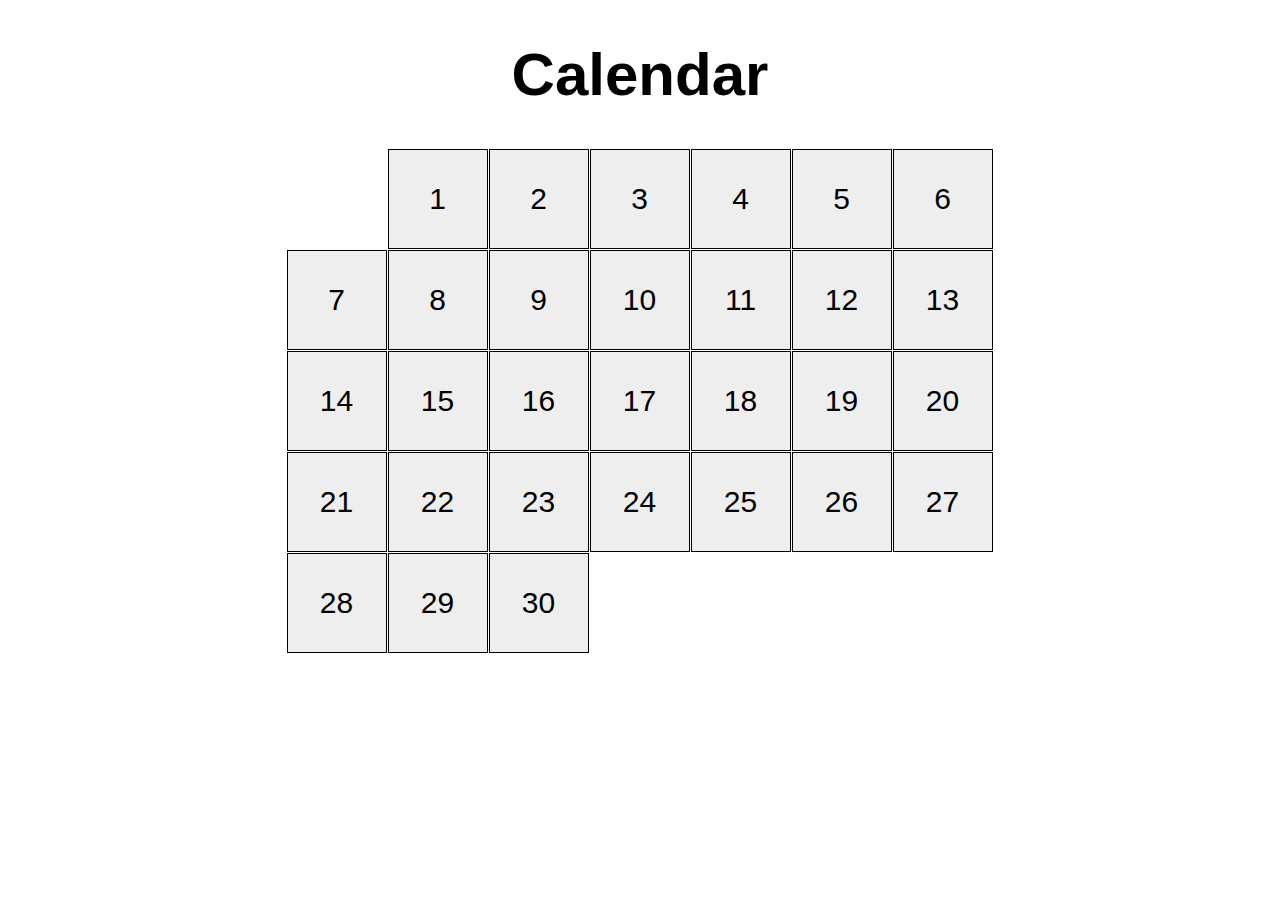
<file: index.html>
<!DOCTYPE html><html lang="en"><head><meta charset="UTF-8"><meta name="viewport" content="width=device-width, initial-scale=1.0"><title>Calendar</title><link rel="stylesheet" href="styles.2b955f17.css"></head><body> <h1>Calendar</h1> <div class="calendar calendar-30 calendar-tue"> <div></div> <div></div> <div></div> <div></div> <div></div> <div></div> <div></div> <div></div> <div></div> <div></div> <div></div> <div></div> <div></div> <div></div> <div></div> <div></div> <div></div> <div></div> <div></div> <div></div> <div></div> <div></div> <div></div> <div></div> <div></div> <div></div> <div></div> <div></div> <div></div> <div></div> <div></div> </div> </body></html>
</file>
<file: styles.2b955f17.css>
*{box-sizing:border-box}html{font-family:Arial,sans-serif;font-size:30px}body{margin:0}.calendar{display:flex;flex-wrap:wrap;width:707px;margin:auto}.calendar div{display:flex;justify-content:center;align-items:center;width:100px;height:100px;background-color:#eee;border:1px solid #000;margin-right:1px;margin-bottom:1px;cursor:pointer;transition:background-color 1s,transform 1s}.calendar div:hover{background-color:pink;transform:translateY(-20px)}.calendar :first-child:after{content:"1"}.calendar :nth-child(2):after{content:"2"}.calendar :nth-child(3):after{content:"3"}.calendar :nth-child(4):after{content:"4"}.calendar :nth-child(5):after{content:"5"}.calendar :nth-child(6):after{content:"6"}.calendar :nth-child(7):after{content:"7"}.calendar :nth-child(8):after{content:"8"}.calendar :nth-child(9):after{content:"9"}.calendar :nth-child(10):after{content:"10"}.calendar :nth-child(11):after{content:"11"}.calendar :nth-child(12):after{content:"12"}.calendar :nth-child(13):after{content:"13"}.calendar :nth-child(14):after{content:"14"}.calendar :nth-child(15):after{content:"15"}.calendar :nth-child(16):after{content:"16"}.calendar :nth-child(17):after{content:"17"}.calendar :nth-child(18):after{content:"18"}.calendar :nth-child(19):after{content:"19"}.calendar :nth-child(20):after{content:"20"}.calendar :nth-child(21):after{content:"21"}.calendar :nth-child(22):after{content:"22"}.calendar :nth-child(23):after{content:"23"}.calendar :nth-child(24):after{content:"24"}.calendar :nth-child(25):after{content:"25"}.calendar :nth-child(26):after{content:"26"}.calendar :nth-child(27):after{content:"27"}.calendar :nth-child(28):after{content:"28"}.calendar :nth-child(29):after{content:"29"}.calendar :nth-child(30):after{content:"30"}.calendar :nth-child(31):after{content:"31"}.calendar-28 :nth-child(n+29),.calendar-29 :nth-child(n+30),.calendar-30 :nth-child(n+31),.calendar-31 :nth-child(n+32){display:none}.calendar-mon :first-child{margin-left:0}.calendar-tue :first-child{margin-left:101px}.calendar-wed :first-child{margin-left:202px}.calendar-thu :first-child{margin-left:303px}.calendar-fri :first-child{margin-left:404px}.calendar-sat :first-child{margin-left:505px}.calendar-sun :first-child{margin-left:606px}h1{text-align:center}
/*# sourceMappingURL=styles.2b955f17.css.map */
</file>
